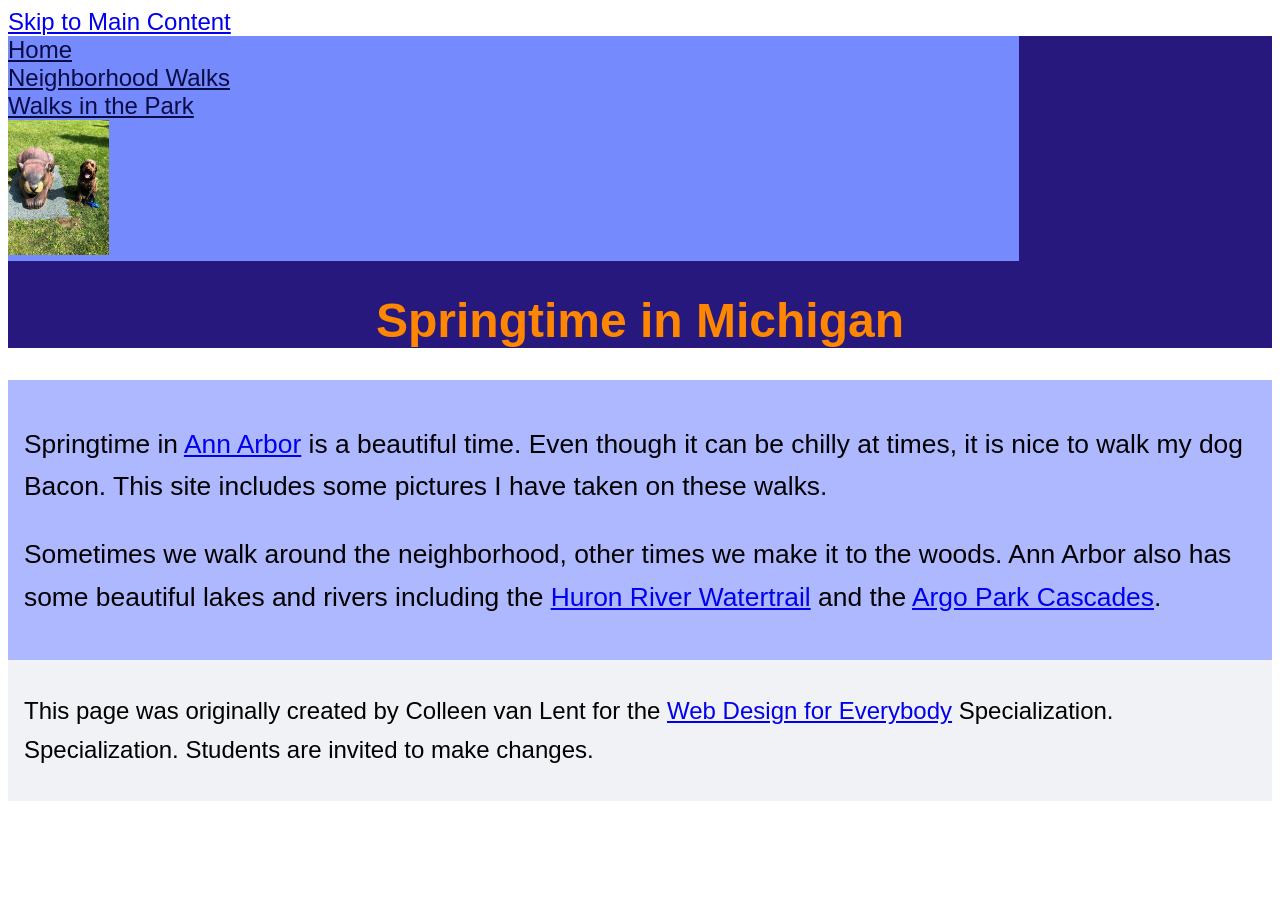
<file: CSS-week2-HW2/index.html>
<!DOCTYPE html>
<html lang="en">

<head>
  <meta charset="utf-8">
  <meta name="viewport" content="width=device-width">
  <title>Springtime In Michigan</title>
  <!-- You will need to link to the CSS file -->
  <link rel="stylesheet" href="css/style.css">
</head>

<body>
  <a href="#main-content">Skip to Main Content</a>
  <header>
    <nav>
      <ul>
        <li><a href="index.html">Home</a></li>
        <li><a href="neighborhood.html">Neighborhood Walks</a></li>
        <li><a href="parks.html">Walks in the Park</a></li>
      </ul>
    <img src="images/BaconGallupPark.jpg" alt="Brown Labradoodle sitting next to a statue.">
    </nav>
    <h1>Springtime in Michigan</h1>
  </header>
  <main id="main-content">
    <p>Springtime in <a href="https://www.michigan.org/city/ann-arbor">Ann Arbor</a> is a beautiful time. Even though
      it can be chilly at times, it is nice to walk my dog Bacon. This site includes some pictures I have taken on
      these walks. </p>

    <p>Sometimes we walk around the neighborhood, other times we make it to the woods. Ann Arbor also has some
      beautiful lakes and rivers including the <a
        href="https://www.annarbor.org/things-to-do/recreation-outdoors/huron-river/">Huron River Watertrail</a> and
      the <a href="https://www.a2gov.org/departments/Parks-Recreation/parks-places/argo/pages/default.aspx">Argo Park
        Cascades</a>.</p>

  </main>
  <footer>
    <p>This page was originally created by Colleen van Lent for the <a
        href="https://www.coursera.org/specializations/web-design"> Web Design for Everybody</a> Specialization.
      Specialization. Students are invited to make changes.</p>
  </footer>

</body>

</html>
</file>
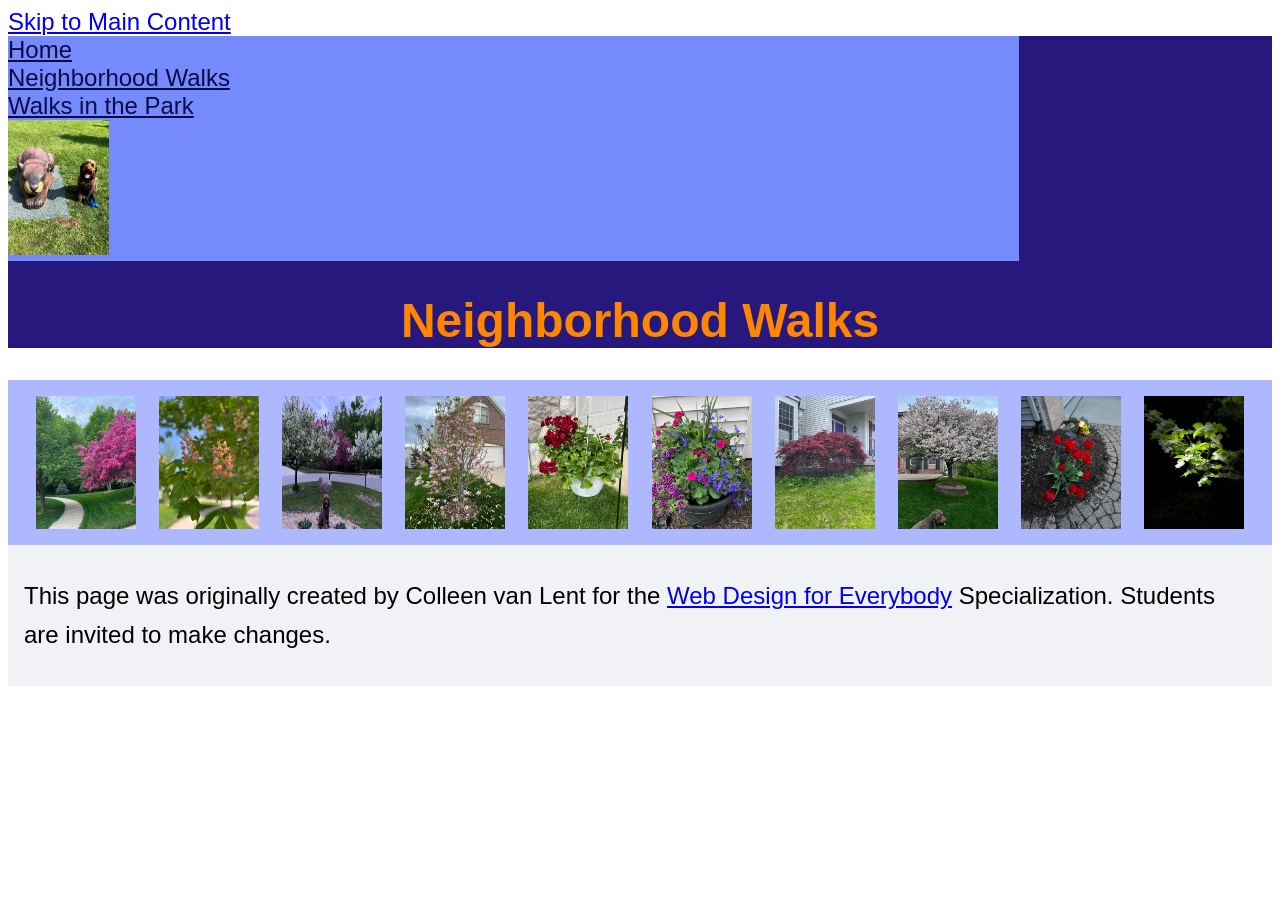
<file: CSS-week2-HW2/neighborhood.html>
<!DOCTYPE html>
<html lang="en">

<head>
  <meta charset="utf-8">
  <meta name="viewport" content="width=device-width">
  <title>Neighborhood Walk</title>
  <!-- You will need to link to the CSS file -->
  <!-- done -->
  <link rel="stylesheet" href="css/style.css">
</head>

<body>
  <a href="#main-content">Skip to Main Content</a>
  <header>
    <nav>
      <ul>
        <li><a href="index.html">Home</a></li>
        <li><a href="neighborhood.html">Neighborhood Walks</a></li>
        <li><a href="parks.html">Walks in the Park</a></li>
      </ul>
    <img src="images/BaconGallupPark.jpg" alt="Brown Labradoodle sitting next to a statue.">
    </nav>
    <h1>Neighborhood Walks</h1>
  </header>
  <main id="main-content">
    <div class="flex">
      <img src="images/bend_in_the_road.png"
        alt="a purple tree stands in contrast to the green leaved trees along a bend in the road" width="100">
      <img src="images/pink_blossoms.png" alt="small pink blossoms on an otherwise green leaved tree" width="100">
      <img src="images/blooming_trees.png" alt="brown labradoodle sitting in front of white and purple blooming  trees"
        width="100">
      <img src="images/falling_petals.png" alt="a purple tulip tree that is beginning to shed its petals" width="100">
      <img src="images/hanging_plants.png" alt="red and green plants in a decorative hanging basket" width="100">
      <img src="images/potted_plants.png" alt="a decorative planter with a variety of brightly colored plants "
        width="100">
      <img src="images/red_maple.png" alt="a small Japanese maple tree in front of a putple door" width="100">
      <img src="images/tree_with_white_blooms.png"
        alt="brown labradoodle sitting in front of tree blooming with white petals" width="100">
      <img src="images/tulips.png" alt="bright red tulips in front of a garden light" width="100">
      <img src="images/white_buds_on_tree.png" alt="artsy shot of white blooms on a green tree with a dark background"
        width="100">
    </div>
  </main>
  <footer>
    <p>This page was originally created by Colleen van Lent for the <a
        href="https://www.coursera.org/specializations/web-design"> Web Design for Everybody</a> Specialization.
      Students are invited to make changes.</p>
  </footer>

</body>

</html>
</file>
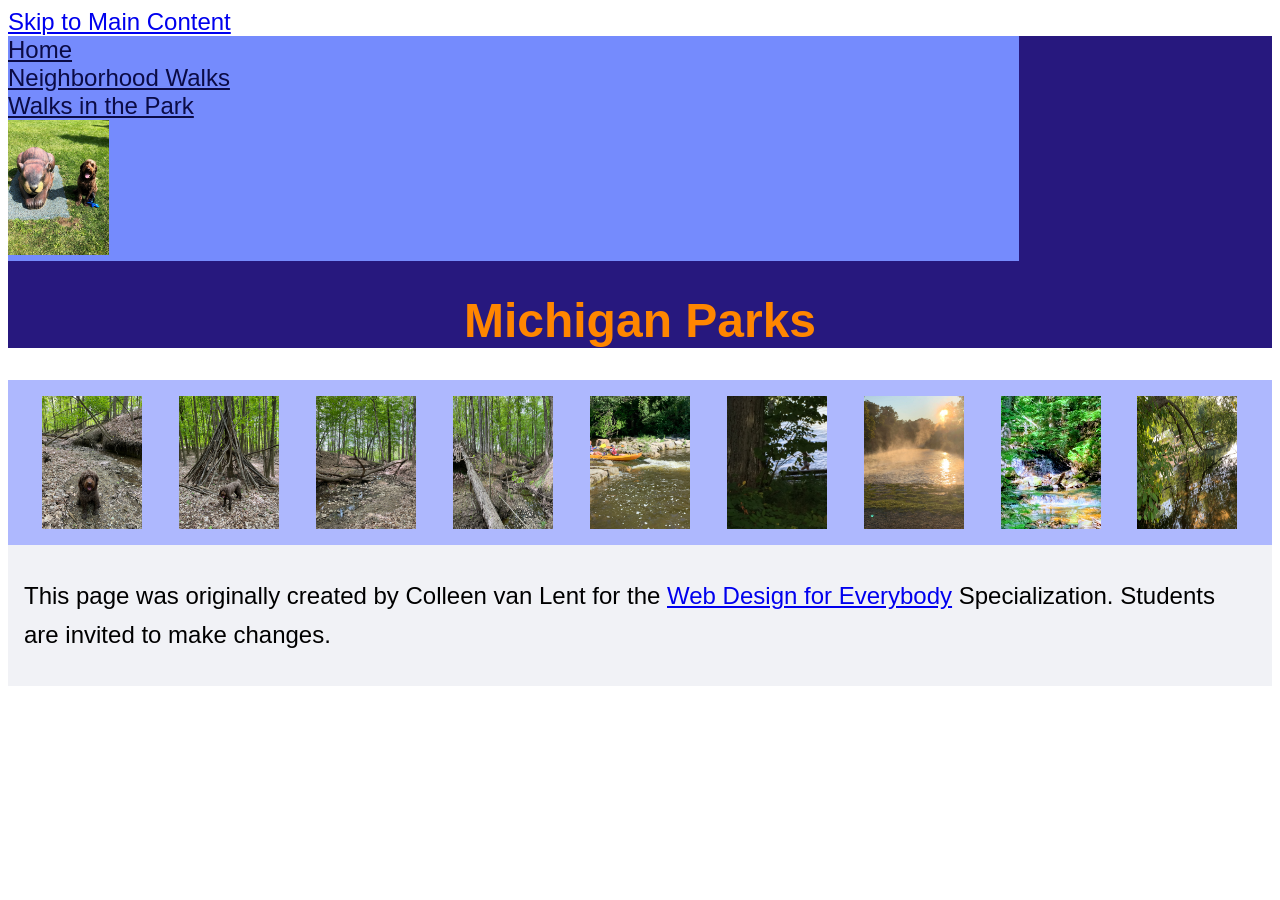
<file: CSS-week2-HW2/parks.html>
<!DOCTYPE html>
<html lang="en">

<head>
  <meta charset="utf-8">
  <meta name="viewport" content="width=device-width">
  <title>Neighborhood Walk</title>
  <!-- You will need to link to the CSS file -->
  <!-- done -->
  <link rel="stylesheet" href="css/style.css">
</head>

<body>
  <a href="#main-content">Skip to Main Content</a>
  <header>
    <nav>
      <ul>
        <li><a href="index.html">Home</a></li>
        <li><a href="neighborhood.html">Neighborhood Walks</a></li>
        <li><a href="parks.html">Walks in the Park</a></li>
      </ul>
    <img src="images/BaconGallupPark.jpg" alt="Brown Labradoodle sitting next to a statue.">
    </nav>
    <h1>Michigan Parks</h1>

  </header>
  <main id="main-content">
    <div class="flex">
      <img src="images/bacon_in_the_woods.png" alt="brown labradoodle sitting near a stream in a wooded setting"
        width="100">
      <img src="images/bacon_near_the_fort.png"
        alt="brown labradoodle posing in front of a makeshift fort made of branches" width="100">
      <img src="images/downed_tree.png" alt="a downed tree crossign a stream" width="100">
      <img src="images/fort_in_woods.png" alt="a small fort made of branches" width="100">
      <img src="images/huron_river_cascades.JPG" alt=" two people on a kayak approaching some small rapids" width="100">
      <img src="images/lake_view.JPG" alt="a glimpse of a child running along a lake obscured by branches" width="100">
      <img src="images/mist_over_huron_river.JPG" alt="the mist rising over a river in the morning" width="100">
      <img src="images/munising.jpg" alt="small waterfall" width="100">
      <img src="images/reflected_tree.JPG" alt="reflection of a lake and trees" width="100">

    </div>

  </main>
  <footer>
    <p>This page was originally created by Colleen van Lent for the <a
        href="https://www.coursera.org/specializations/web-design"> Web Design for Everybody</a> Specialization.
      Students are invited to make changes.</p>
  </footer>

</body>

</html>
</file>
<file: CSS-week2-HW2/css/style.css>
body {
  font-family: 'Segoe UI', Tahoma, Geneva, Verdana, sans-serif;
  font-size: 150%;
}

header {
  background-color: #27187E;
}

nav {
  background-color: #758BFD;
  display: inline-block;
  width: 80%;
}

nav ul {
  list-style: none;
  margin: 0;
  padding: 0;
}

nav a {
  color: #0B0B45;
}

nav img {
  width: 10%;
}

main {
  background-color: #AEB8FE;
  font-size: 110%;
  padding: 1rem;
}

footer {
  background-color: #F1F2F6;
  padding: 0.5rem 1rem;
}

/*
li {
  display: inline-block;
  width: 280px;
  text-align: center;
}
*/

h1 {
  text-align: center;
  font-family: 'Segoe UI', Tahoma, Geneva, Verdana, sans-serif;
  color: #FF8600;
}

p {
  line-height: 1.6;
}

.grid {
  display: grid;
  grid-template-columns: 40% 40%;
  justify-content: space-around;
  align-items: center;
  row-gap: 20px;
}

.grid img {
  width: 100%;
}

.flex {
  display: flex;
  flex-wrap: wrap;
  justify-content: space-around;
}
</file>
